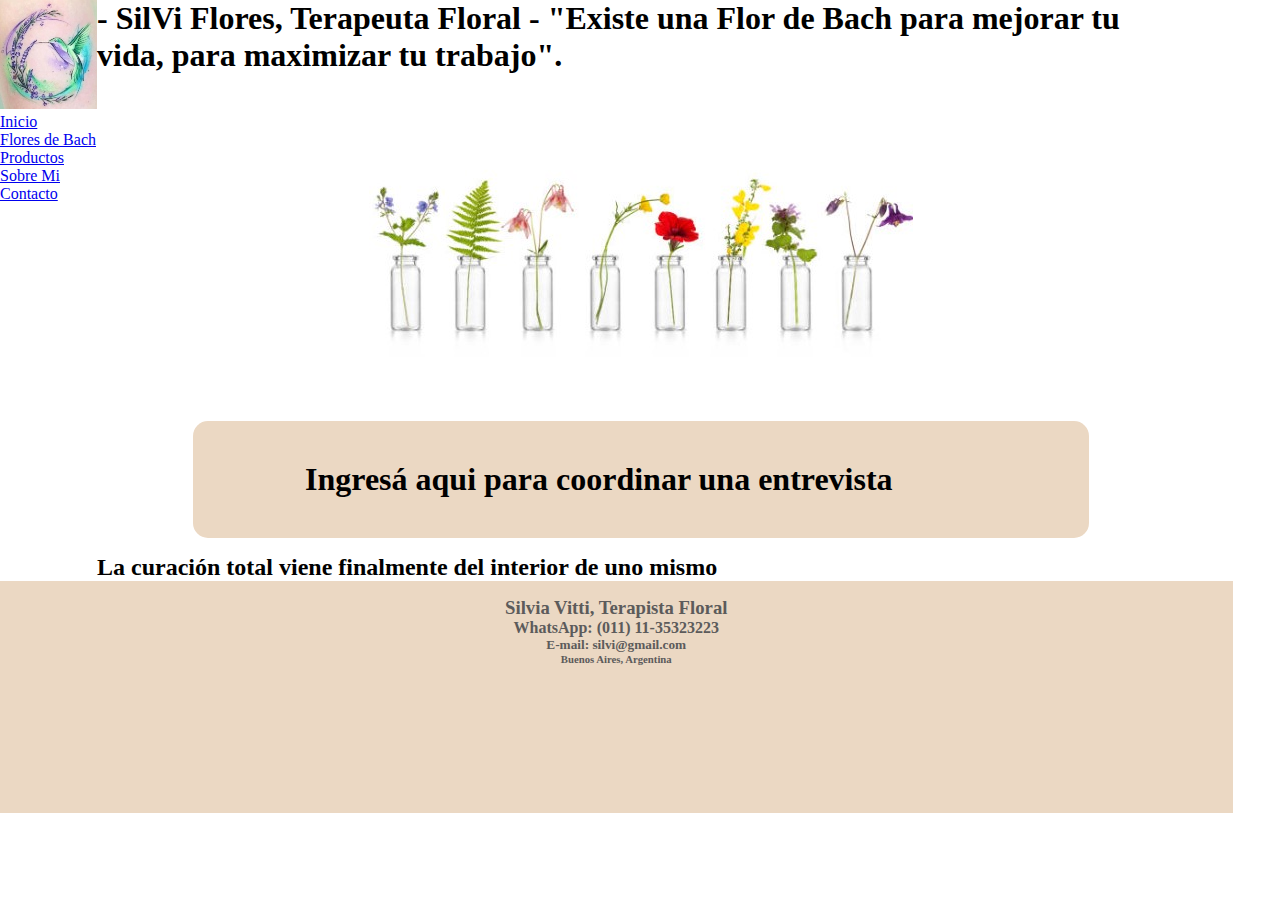
<file: index.html>
<!DOCTYPE html>
<html lang="en">
<head>
    <meta charset="UTF-8">
    <meta http-equiv="X-UA-Compatible" content="IE=edge">
    <meta name="viewport" content="width=device-width, initial-scale=1.0">
    <link rel="stylesheet" href="./estilos/style.css">
    <title>Silviflores</title>
</head>

<body>


    <div class="wrapper"> 
        

         <header class="header">

         <nav class="navbar">

            <figure class="logo">
                <img src="./img/logo.jpg" alt="colibri">
            </figure>

             <ul>
                <li>
                    <a href="index.html">Inicio</a>
                </li>
                <li>
                    <a href="./secciones/floresdebach.html">Flores de Bach</a>
                </li>
                <li>
                    <a href="./secciones/productos.html">Productos</a>
                </li>
                <li>
                    <a href="./secciones/sobremi.html">Sobre Mi</a>
                </li>
                <li>
                    <a href="./secciones/contacto.html">Contacto</a>
                </li>
            </ul>
            
          </nav>
         </header>

         <section class="cuerpo">  
            <div class="cuerpoUno">   
                <div class="cuerpoDos">
                    <h1>- SilVi Flores, Terapeuta Floral - "Existe una Flor de Bach para mejorar tu vida, para maximizar tu trabajo".
                    </h1>
                </div>
                <div class="imagen">
                    <img src="./img/Captura de pantalla 2022-04-17 000213.jpg" alt="goteros">
                    <!-- <figcaption>Flores.</figcaption> -->
                </div>

                <div class="box1">   
                    <div class="consulta">
                            <h1>Ingresá aqui para coordinar una entrevista</h1>
                    </div>    
                </div>  
            </div>

            <div class="cuerpoTres">
                <h2>La curación total viene finalmente del interior de uno mismo</h2>
            </div>

            

        </section>



        
         <footer class="footer">
          <h3>Silvia Vitti, Terapista Floral</h3>
          <h4>WhatsApp: (011) 11-35323223</h4>
          <h5>E-mail: silvi@gmail.com</h5>
          <h6>Buenos Aires, Argentina</h6>
         </footer>

    </div>
 </body>

</html>
</file>
<file: estilos/style.css>
* {
  padding: 0;
  margin: 0;
}

.barraNav ul {
  display: -webkit-box;
  display: -ms-flexbox;
  display: flex;
  gap: 1cm;
}

.barraNav ul li {
  display: inline;
  list-style-type: none;
  gap: 2px;
}

.barraNav ul li a {
  text-decoration: none;
  color: #5c5b5b;
  font-size: 23px;
  font-family: 'Gill Sans', 'Gill Sans MT', Calibri, 'Trebuchet MS', sans-serif;
  -webkit-box-pack: justify;
      -ms-flex-pack: justify;
          justify-content: space-between;
}

#navbarNav {
  -webkit-box-pack: center;
      -ms-flex-pack: center;
          justify-content: center;
}

.imagen {
  grid-area: imagen;
}

.cuerpoUno {
  grid-area: cuerpoUno;
}

.box1 {
  grid-area: box1;
}

.cuerpoTres {
  grid-area: cuerpoTres;
}

.footer {
  grid-area: footer;
}

.grilla {
  grid-area: grilla;
}

.video {
  grid-area: video;
}

.padre {
  grid-area: padre;
}

@media (min-width: 680px) {
  .cards {
    background-color: lightcoral;
  }
}

@media (min-width: 680px) {
  .cuerpoUno .h5 {
    font-size: large;
    color: red;
  }
}

@media (min-width: 900px) {
  .grilla {
    display: -ms-grid;
    display: grid;
    -ms-grid-columns: (1fr)[4];
        grid-template-columns: repeat(4, 1fr);
    -webkit-box-pack: center;
        -ms-flex-pack: center;
            justify-content: center;
    -ms-grid-row: auto;
        grid-row-start: auto;
    gap: 5px;
    -ms-flex-wrap: wrap;
        flex-wrap: wrap;
        grid-template-areas: "nav nav nav nav" "padre padre padre padre" "video video video video" "footer footer footer footer";
  }
  .padre {
    display: -ms-grid;
    display: grid;
    -ms-grid-columns: auto auto;
        grid-template-columns: auto auto;
    -webkit-box-pack: center;
        -ms-flex-pack: center;
            justify-content: center;
  }
  .cards {
    background-color: #EBD8C3;
  }
}

@media (min-width: 900px) {
  .wrapper {
    display: -ms-grid;
    display: grid;
    -ms-grid-columns: 0.5fr 4fr 0.5fr;
        grid-template-columns: 0.5fr 4fr 0.5fr;
        grid-template-areas: "nav nav nav" ". cuerpoUno ." ". imagen ." ". cuerpoTres ." ". box1 ." "footer footer footer";
  }
  .cuerpoUno .h5 {
    font-size: 1.2rem;
    color: black;
  }
}

/* selector (puede ser una etiqueta/una clase/ un id) - propiedad - valor*/
.colibri {
  display: -webkit-box;
  display: -ms-flexbox;
  display: flex;
  -webkit-box-align: start;
      -ms-flex-align: start;
          align-items: flex-start;
  position: relative;
  -webkit-box-pack: inline-block;
      -ms-flex-pack: inline-block;
          justify-content: inline-block;
  border-radius: 2px solid whitesmoke;
  height: 3rem;
}

.sobremiParrafo {
  color: #5c5b5b;
  background-color: aquamarine;
  font-family: 'Gill Sans', 'Gill Sans MT', Calibri, 'Trebuchet MS', sans-serif;
  font-size: 25px;
  padding: 40px;
  margin: 40px 400px 40px 400px;
  border: 5px dotted #E4E9BE;
}

.florRoja {
  margin-top: 40px;
}

.florRoja:hover {
  -webkit-transform: translate(300px);
          transform: translate(300px);
  -webkit-transition: 3s;
  transition: 3s;
}

.footer {
  color: #5c5b5b;
  padding: 16px;
  margin-bottom: 0px;
  background-color: #EBD8C3;
  font-style: 'Gill Sans', 'Gill Sans MT', Calibri, 'Trebuchet MS', sans-serif;
  height: 200px;
  text-align: center;
}

/* <!--LAYOUT CON GRID FLORES DE BACH SECCION--> */
/* .grilla{
    display: grid;
    grid-template-columns: 1fr 1fr 1fr 1fr;
    grid-template-rows: 1fr auto auto 1fr;
    grid-template-areas: 
    "header header header header"
    "contenidoFlores contenidoFlores contenidoFlores contenidoFlores"
    "video video video video"
    "footer footer footer footer";
}  */
/* .grilla .contenidoFlores{
    grid-area: contenidoFlores;
    background-color: beige; 

}

/* .grilla .video{
    grid-area: video;
}
.grilla .footer{
    grid-area: footer;
    font-style: 'Gill Sans', 'Gill Sans MT', Calibri, 'Trebuchet MS', sans-serif; 
}
img{
    border-radius: 15px;
    margin-top: 10px;
}
.cards, p{
    font-size: 1rem;
    color: rgb(42, 41, 41);
    font-family: 'Gill Sans', 'Gill Sans MT', Calibri, 'Trebuchet MS', sans-serif;
}

/* .padre{
    display: grid;
    grid-template-columns: auto auto auto auto;
    grid-template-rows: auto auto auto; 
    height: 40%;
    width: 100%;
    align-items: stretch;
    justify-content: inline-block;
    gap: 30px;
} */
/* .bodyflores{
    /* background-color: beige; 
    font-family: Impact, Haettenschweiler, 'Arial Narrow Bold', sans-serif;
    display: flex;
    flex-direction: column; 
} */
.cards {
  width: 45%;
  padding: 1rem 2rem;
  margin: 2rem;
  background-color: #EBD8C3;
  border-radius: 15px;
  -webkit-box-pack: center;
      -ms-flex-pack: center;
          justify-content: center;
}

.card1 .card2 {
  padding: 1rem 2rem;
}

/* <!--LAYOUT CON GRID INDEX FULL RESPONSIVE SECCION--> */
/* .cuerpoUno{
    display: flex;
    justify-content: inline-block;
    align-items: center;
}  */
/* .cuerpoUno .encabezado h1{
    display: grid;
    background-color: whitesmoke;
    color:rgb(92, 91, 91);
    font-family: 'Gill Sans', 'Gill Sans MT', Calibri, 'Trebuchet MS', sans-serif;
    font-size: 25px;
    padding: 4rem;
    margin-top: 2%;
    margin-bottom: 40px;
    border: 5px dotted #E4E9BE;
    justify-content: left;

} */
/*<!--ANIMACION--> */
.box1 {
  padding: 2.5rem 7rem;
  margin: 1rem 6rem;
  background-color: #EBD8C3;
  border-radius: 15px;
  cursor: pointer;
  position: relative;
}

.box1:hover {
  -webkit-transform: scale(1.1);
          transform: scale(1.1);
  -webkit-transition-property: all;
  transition-property: all;
  -webkit-transition-duration: 2s;
          transition-duration: 2s;
}

.box1 h2 {
  font-size: 1.2rem;
  text-align: center;
  position: center;
  padding: 1rem 2rem;
}

.display-6 {
  text-align: center;
}

.h5 {
  text-align: center;
}

/* .cuerpoTres .h5{
    color:rgb(92, 91, 91);
    font-family: 'Gill Sans', 'Gill Sans MT', Calibri, 'Trebuchet MS', sans-serif;
    font-size: 25px;
    padding: 4rem;
    margin-top: 50px;
    margin-bottom: 40px;
    border: 5px dotted #E4E9BE;
    justify-content: center;
    text-align: center;
    background-color: whitesmoke;
} */
/* .video{
    display: block;
    margin-block-start: 3em;
    margin-block-end: 3em;
    margin-inline-start: 40px;
    margin-inline-end: 40px;
    justify-content: center;
} */
/* /*<!--INDEX-GRIDS-MEDIAQ--> * */
.imagen {
  display: -ms-grid;
  display: grid;
  padding: 3rem 17rem;
  -webkit-box-pack: center;
      -ms-flex-pack: center;
          justify-content: center;
}

.barraNav {
  grid-area: nav;
  background-color: #EBD8C3;
}

/* .cuerpoUno .cuerpoTres .h5{
    margin-left: 0;
    margin-right: 0; */
/* .wrapper{
    padding: 2.5rem 7rem;
} */
/* .cards{
    grid-area: cards;
} */
/* .cuerpoUno{
    padding: 2.5rem 7rem;
}  */
.imagen {
  grid-area: imagen;
}

.cuerpoUno {
  grid-area: cuerpoUno;
}

.box1 {
  grid-area: box1;
}

.cuerpoTres {
  grid-area: cuerpoTres;
}

.footer {
  grid-area: footer;
}

.grilla {
  grid-area: grilla;
}

.video {
  grid-area: video;
}

.padre {
  grid-area: padre;
}

@media (min-width: 680px) {
  .cards {
    background-color: lightcoral;
  }
}

@media (min-width: 680px) {
  .cuerpoUno .h5 {
    font-size: large;
    color: red;
  }
}

@media (min-width: 900px) {
  .grilla {
    display: -ms-grid;
    display: grid;
    -ms-grid-columns: 1fr [4];
    grid-template-columns: repeat(4, 1fr);
    -webkit-box-pack: center;
    -ms-flex-pack: center;
    justify-content: center;
    -ms-grid-row: auto;
    grid-row-start: auto;
    gap: 5px;
    -ms-flex-wrap: wrap;
    flex-wrap: wrap;
        grid-template-areas: "nav nav nav nav" "padre padre padre padre" "video video video video" "footer footer footer footer";
  }
  .padre {
    display: -ms-grid;
    display: grid;
    -ms-grid-columns: auto auto;
    grid-template-columns: auto auto;
    -webkit-box-pack: center;
    -ms-flex-pack: center;
    justify-content: center;
  }
  .cards {
    background-color: #EBD8C3;
  }
}

@media (min-width: 900px) {
  .wrapper {
    display: -ms-grid;
    display: grid;
    -ms-grid-columns: 0.5fr 4fr 0.5fr;
    grid-template-columns: 0.5fr 4fr 0.5fr;
        grid-template-areas: "nav nav nav" ". cuerpoUno ." ". imagen ." ". cuerpoTres ." ". box1 ." "footer footer footer";
  }
  .cuerpoUno .h5 {
    font-size: 1.2rem;
    color: black;
  }
}
/*# sourceMappingURL=style.css.map */
</file>
